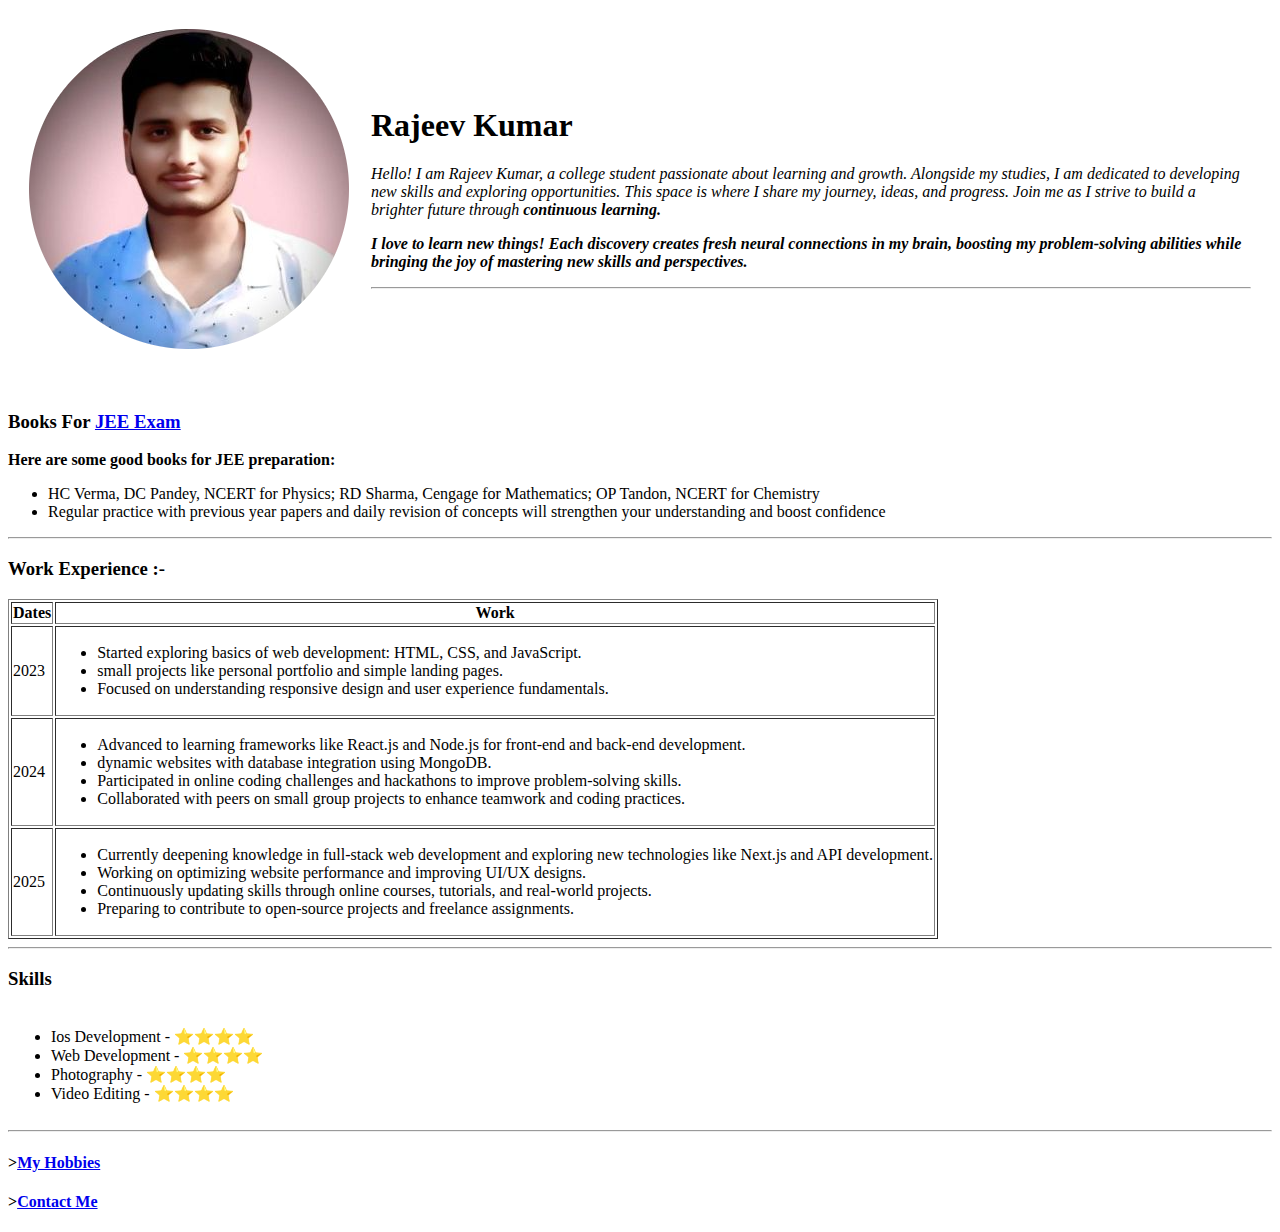
<file: index.html>
<!DOCTYPE html>
<html lang="en">
    <head>
    <meta charset="UTF-8" />
    <meta name="viewport" content="width=device-width, initial-scale=1.0" />
    <title>👦Rajeev Personal Site</title>
    </head>
    <body>
        <table cellspacing="20">
            <tr>
                <td><img src="images/rajeev image.png" alt="Rajeev Picture"</td>
                <td><h1>Rajeev Kumar</h1>
                    <p><em>Hello! I am Rajeev Kumar, a college student passionate about learning and growth.  
                        Alongside my studies, I am dedicated to developing new skills and exploring opportunities.  
                        This space is where I share my journey, ideas, and progress.  
                        Join me as I strive to build a brighter future through 
                        <strong>continuous learning.</strong></em></p>
                    <strong><p><em>I love to learn new things! Each discovery creates fresh neural connections in my brain, boosting my problem-solving abilities while bringing the joy of mastering new skills and perspectives.
                    </p></strong></em>
                    <hr></td>
            </tr>
        </table>
        <img >
    </body>
    <h3>Books For <a href="https://www.pw.live/">JEE Exam</a></h3>
    <strong>Here are some good books for JEE preparation:</strong>
        <ul>
            <li>HC Verma, DC Pandey, NCERT for Physics; RD Sharma, Cengage for Mathematics; OP Tandon, NCERT for Chemistry</li>
            <li>Regular practice with previous year papers and daily revision of concepts will strengthen your understanding and boost confidence</li>
        </ul>
        <hr>
        <h3>Work Experience :- </h3>
            <table border="1">
                <thead>
                <tr>
                <th>Dates</th>
                <th>Work</th>
                </tr>
                </thead>
                <body>
                <tr>
                    <td>2023</td>
                    <td>
                        <ul><li>Started exploring basics of web development: HTML, CSS, and JavaScript.</li> 
                        <li>small projects like personal portfolio and simple landing pages.</li>
                        <li>Focused on understanding responsive design and user experience fundamentals.</li></td>
                        </ul>
                        </tr>
                        <tr>
                        <td>2024</td>
                        <td>
                            <ul>
                            <li>Advanced to learning frameworks like React.js and Node.js for front-end and back-end development.</li>
                            <li>dynamic websites with database integration using MongoDB.</li>
                            <li>Participated in online coding challenges and hackathons to improve problem-solving skills.</li>
                            <li>Collaborated with peers on small group projects to enhance teamwork and coding practices.</li></td>
                            </ul>
                            </td>
                            </tr>
                            <td>2025</td>
                            <td>
                                <ul>
                                <li>Currently deepening knowledge in full-stack web development and exploring new technologies like Next.js and API development.</li>
                                <li>Working on optimizing website performance and improving UI/UX designs.</li>
                                <li>Continuously updating skills through online courses, tutorials, and real-world projects.</li>
                                <li>Preparing to contribute to open-source projects and freelance assignments.</li>
                                </ul>
                            </td>
                        </tr>
                    </body>
                        </table>
                        
                        <hr>
                        
                        <h3><strong>Skills</strong> </h3>
                                        <table>
                                            <tr>
                                                    <td>
                                                        <ul>
                                                        <li>Ios Development - ⭐⭐⭐⭐</li>
                                                        <li>Web Development - ⭐⭐⭐⭐</li>
                                                            <li>Photography - ⭐⭐⭐⭐</li>
                                                        <li>Video Editing - ⭐⭐⭐⭐</li>
                                                </ul>
                                                    </tr>
                                        </table>
                                    </td>

                                    <hr>

                                    <h4>><a href="hobbies.html"><Strong>My Hobbies</Strong> </a></h4>
                                    <h4>><a href="contact-me.html"><strong>Contact Me</strong> </a></h4>
    
</body>
</html>
</file>
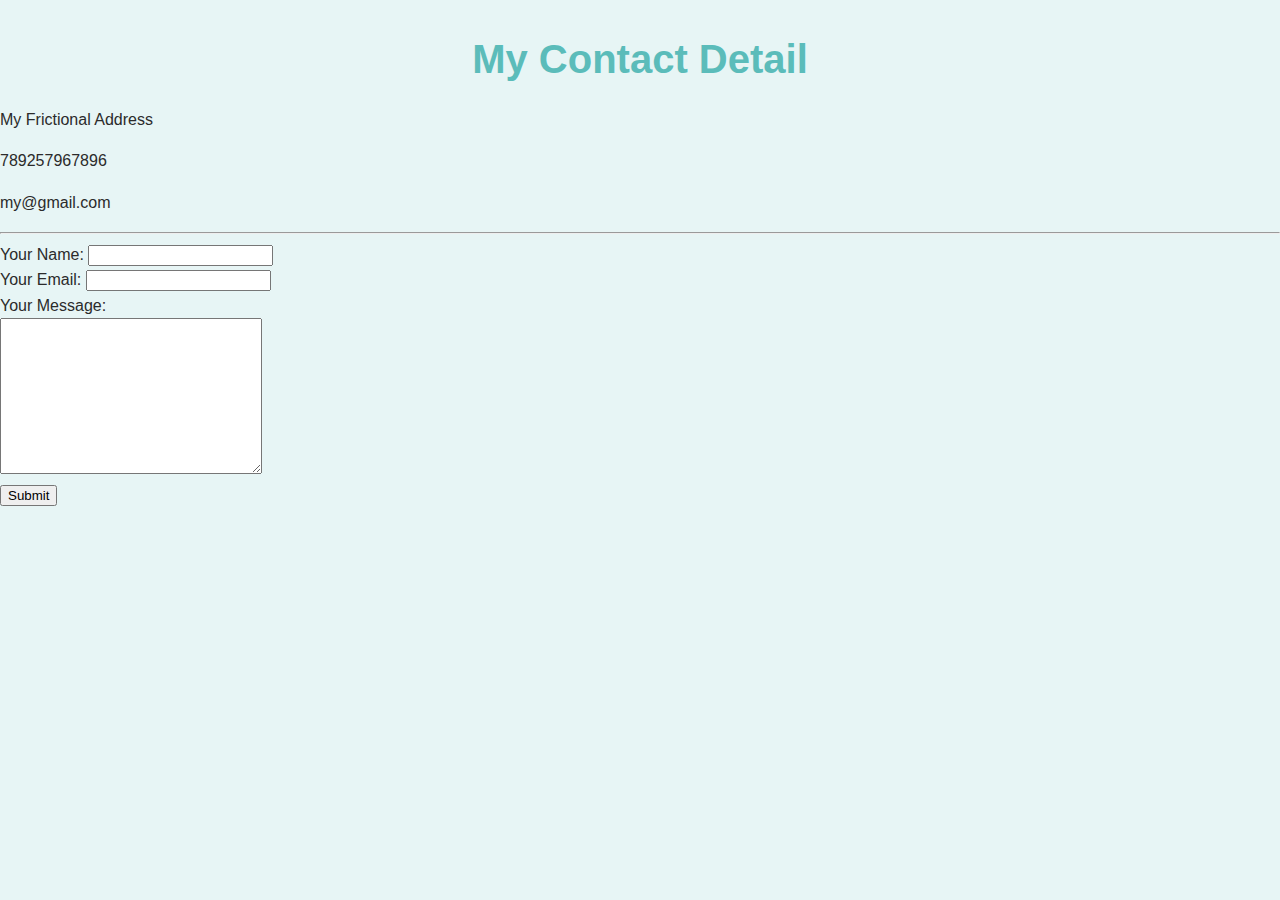
<file: contact-me.html>
<!DOCTYPE html>
<html>
<head>
  <meta charset="UTF-8">
  <meta name="viewport" content="width=device-width, initial-scale=1.0">
  <title>Contact Me</title>
  <link rel="stylesheet" href="style.css">
</head>
<body>
  <h1>My Contact Detail</h1>
  <p>My Frictional Address</p>
  <p>789257967896</p>
  <p>my@gmail.com</p>
  <hr>
  <form action="mailto:rajeevku8538@gmail.com" method="post" enctype="text/plain">
    <label>Your Name:</label>
    <input type="text" name="yourName" value=""><br>
    <label>Your Email:</label>
    <input type="email"name="YourEmail" value=""><br>
    <label>Your Message:</label><br>
    <textarea name="YourMessage" rows="10" cols="30"></textarea><br>
    <input type="submit" name="">
  </form>
</body>
</html>
</file>
<file: style.css>
body {
    background: #e7f5f5;
    margin: 0;
    padding: 0;
    font-family: 'Segoe UI', Arial, sans-serif;
    color: #2b2b2b;
    line-height: 1.6;
}

.container {
    max-width: 800px;
    margin: 40px auto;
    padding: 24px;
    background: #fff;
    border-radius: 14px;
    box-shadow: 0 3px 14px rgba(0,0,0,0.09);
}

header {
    text-align: center;
}

.profile-img {
    width: 150px;
    max-width: 40vw;
    border-radius: 50%;
    display: block;
    margin: 18px auto 8px auto;
}

h1 {
    color: #5bbcba;
    font-size: 2.5rem;
    text-align: center;
    margin-bottom: 10px;
}

h2, h3 {
    color: #58aab2;
    margin-bottom: 8px;
    margin-top: 30px;
}

section {
    margin-top: 18px;
}

.books ul, .skills ul {
    margin: 8px 0 0 20px;
}

.experience table {
    width: 100%;
    border-collapse: collapse;
    margin: 14px 0;
}
.experience th, .experience td {
    padding: 10px 8px;
    border: 1px solid #ddd;
    vertical-align: top;
    text-align: left;
}

.links h3 {
    display: inline-block;
    margin-right: 25px;
}
.links a {
    color: #007bff;
    text-decoration: none;
    font-size: 1.12rem;
}
.links a:hover {
    text-decoration: underline;
}

/* Responsive Design */
@media (max-width: 700px) {
    .container {
        padding: 10px;
        margin: 6px;
    }
    h1 {
        font-size: 1.5rem;
    }
    .profile-img {
        width: 90px;
        max-width: 80vw;
    }
    .experience th, .experience td {
        padding: 6px 4px;
        font-size: 15px;
    }
    .books ul, .skills ul {
        font-size: 15px;
    }
}
</file>
